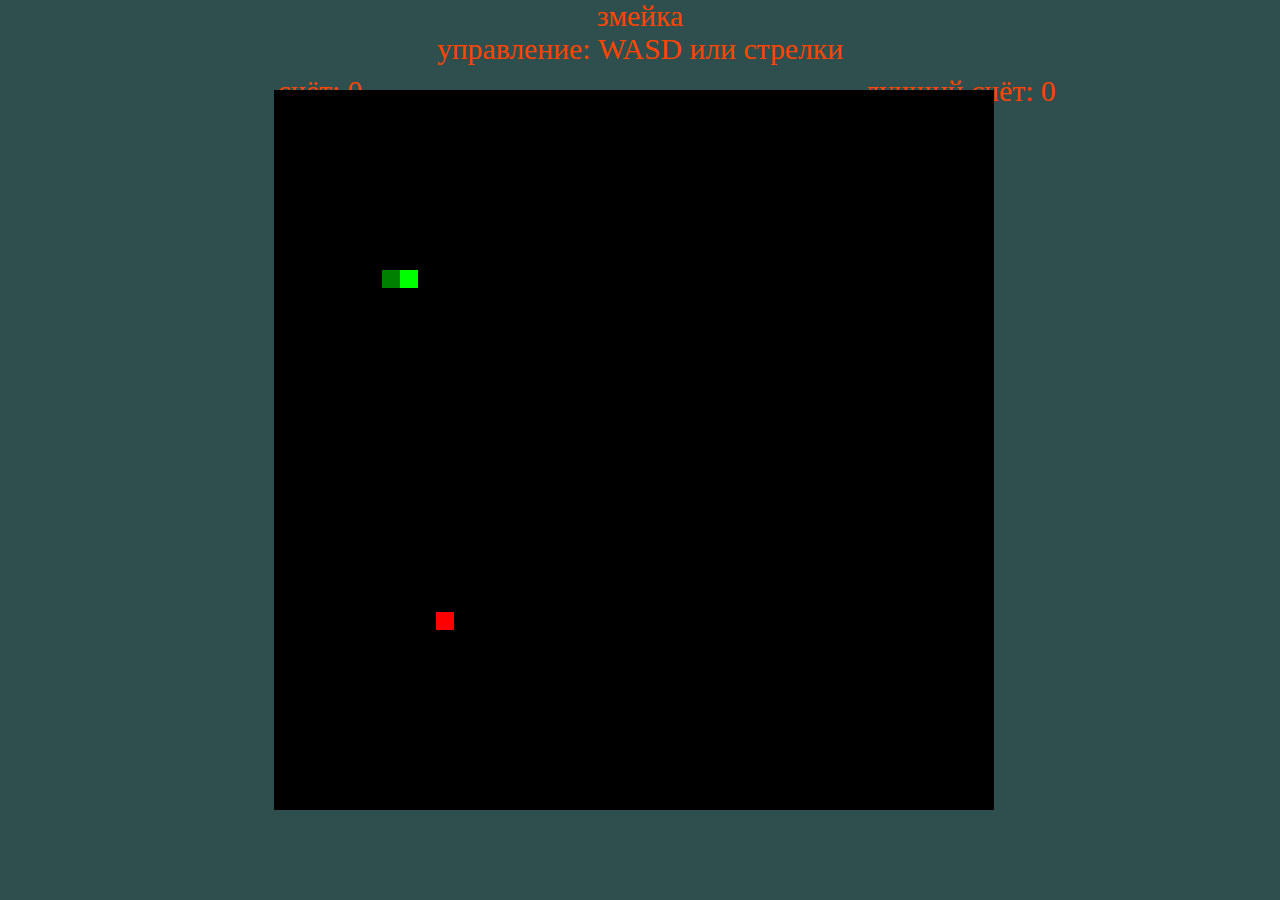
<file: index.html>
<html>
	<head>
		<link rel="stylesheet" href="main.css">
	</head>
	<body>
		<div class="title">
			<p>змейка<br>управление: WASD или стрелки</p>
		</div>
		<div class="sub">
			<div class="score">
				<p>cчёт: <span id="score"></span><p>
			</div>
			<div class="score">
				<p>лучший cчёт: <span id="bestScore"></span><p>
			</div>
		</div>
		<div id="centre">
			<canvas id="canv"></canvas>
		</div>
		<script src="main.js"></script>
	</body>
</html>
</file>
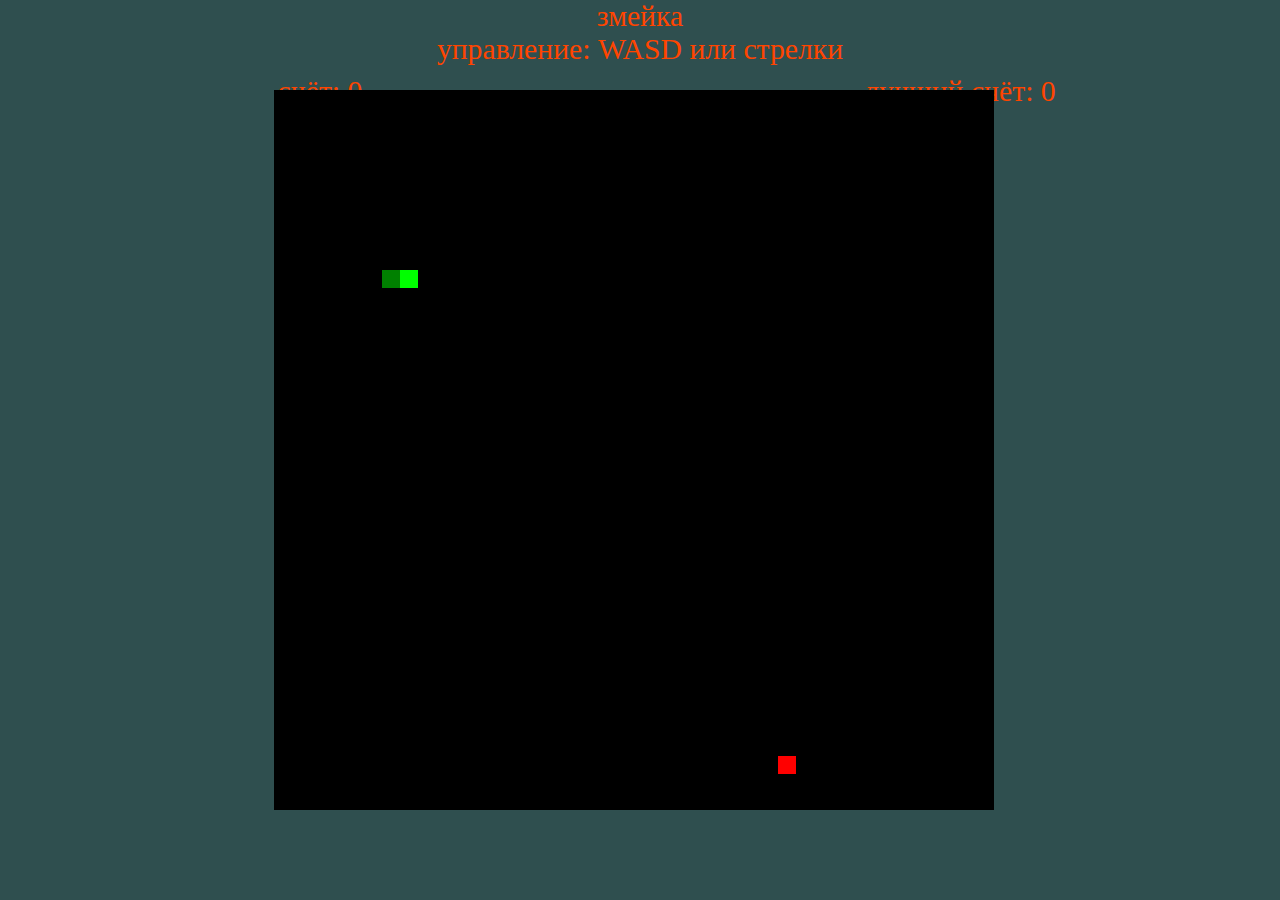
<file: sanake.html>
<html>
	<head>
		<link rel="stylesheet" href="main.css">
	</head>
	<body>
		<div class="title">
			<p>змейка<br>управление: WASD или стрелки</p>
		</div>
		<div class="sub">
			<div class="score">
				<p>cчёт: <span id="score"></span><p>
			</div>
			<div class="score">
				<p>лучший cчёт: <span id="bestScore"></span><p>
			</div>
		</div>
		<div id="centre">
			<canvas id="canv"></canvas>
		</div>
		<script src="main.js"></script>
	</body>
</html>
</file>
<file: main.css>
body {
	background: DarkSlateGrey;
	margin: 0;
	padding: 0;
}

 p {
	 font-size: calc(3.3 * (100vh / 100));
	 color: OrangeRed;
 }

.title {
	display: block;
	width: 100%;
	height: 5%;
	text-align: center;
}

.sub {
	display: block;
	width: 100%;
	height: 5%;
	text-align: center;
}

.score {
	display: inline-block;
	float: left;
	width: 50%;
}

#centre {
	display: block;
	width: 99%;
	height: 80%;
	position: relative
}
</file>
